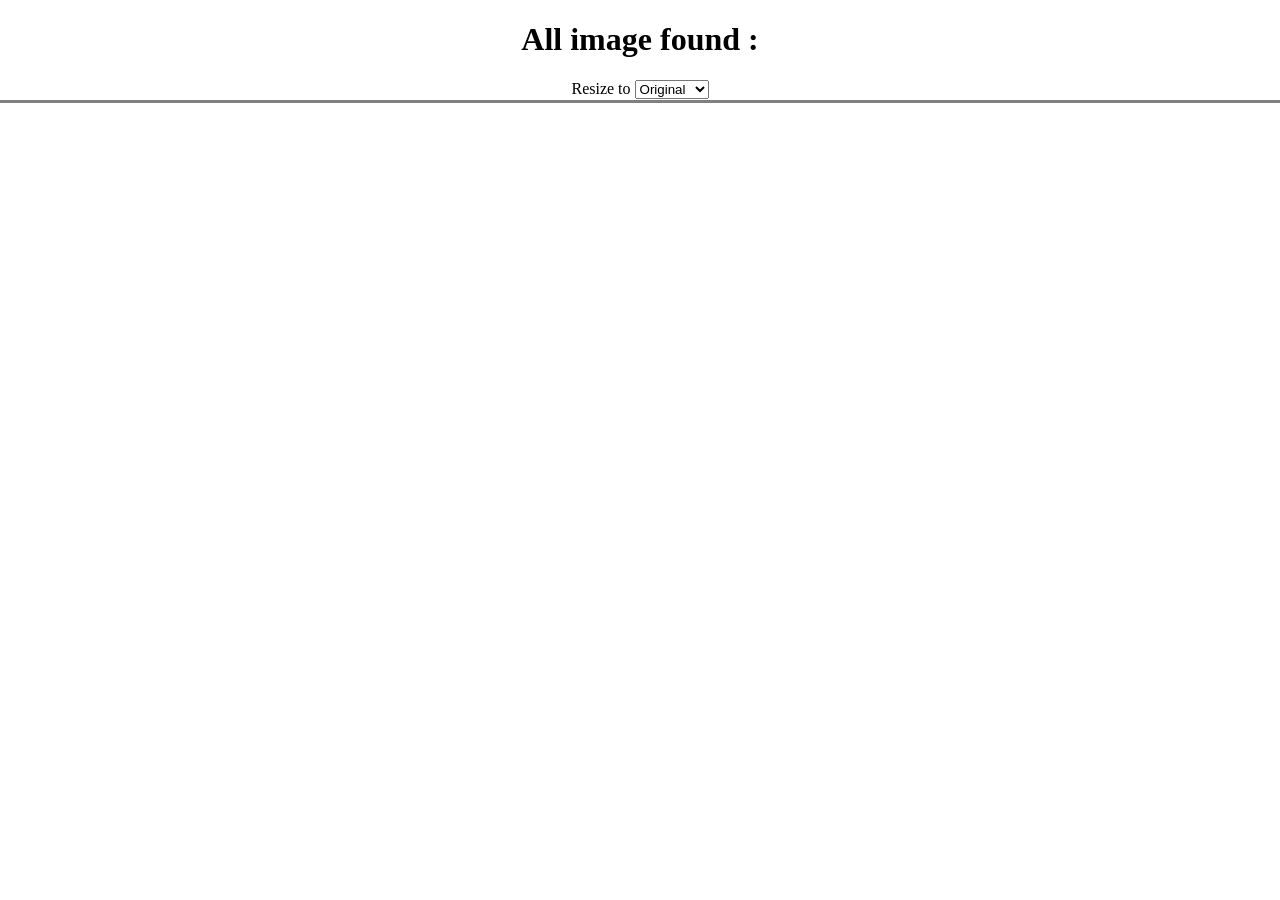
<file: html/popup.html>
<!DOCTYPE html>
<html>

<head>
  <script src="/js/lib/jquery-2.1.3.min.js"></script>
  <script src="/js/lib/underscore-min.js"></script>
  <script src="/js/rgbaster.min.js"></script>
  <script src="/js/popup.js"></script>
  <link rel="stylesheet" href="/css/main.css">
</head>

<body>
  <div class="header">
    <h1>All image found : </h1>
    Resize to
    <select class="js-resize-select">
      <option value="original">Original</option>
      <option value="50">50x50</option>
      <option value="100">100x100</option>
      <option value="150">150x150</option>
      <option value="200">200x200</option>
      <option value="250">250x250</option>
      <option value="300">300x300</option>
      <option value="350">350x350</option>
    </select>
  </div>
  <div class="js-found-images found-images-wrapper"></div>
</body>

</html>
</file>
<file: css/main.css>
body {
    width: 750px;
    height: 600px;
}

h3 {
    margin-bottom: 10px;
}
    
.header {
    position: fixed;
    top: 0;
    left: 0;
    right: 0;
    height: 100px;
    border-bottom: 3px solid gray;
    z-index: 900;
    background-color: white;
    text-align: center;
}

.found-images-wrapper {
    width: 750px;
    height: 500px;
    position: relative;
    top: 90px;
}

.found-image {
    display: block;
    margin-left: auto;
    margin-right: auto;
    margin-top: 10px;
}

.found-image-button {
    display: inline-block;
    margin-left: auto;
    margin-right: auto;
    margin-top: 10px;
    height: 30px;
    width: 130px;
    border: 1px solid #415968;
    border-radius: 4px;
    background-color: #0092cf;
    font-size: 20px;
    color: white;
    cursor: pointer;    
}

.found-image-wrapper {
    border-top: 1.5px solid gray;
    padding-top: 15px;
    padding-bottom: 15px;
    max-width: 730px;
    //max-height: 250px;
    overflow: scroll;
    text-align: center;
    font-weight: bold;
}

.dropdowns-wrapper {
    margin-top: 8px;
    margin-bottom: 8px;
    display: inline-block;
    width: 60%;
}

.dropdowns-wrapper select {
    margin-right: 10px;
}
</file>
